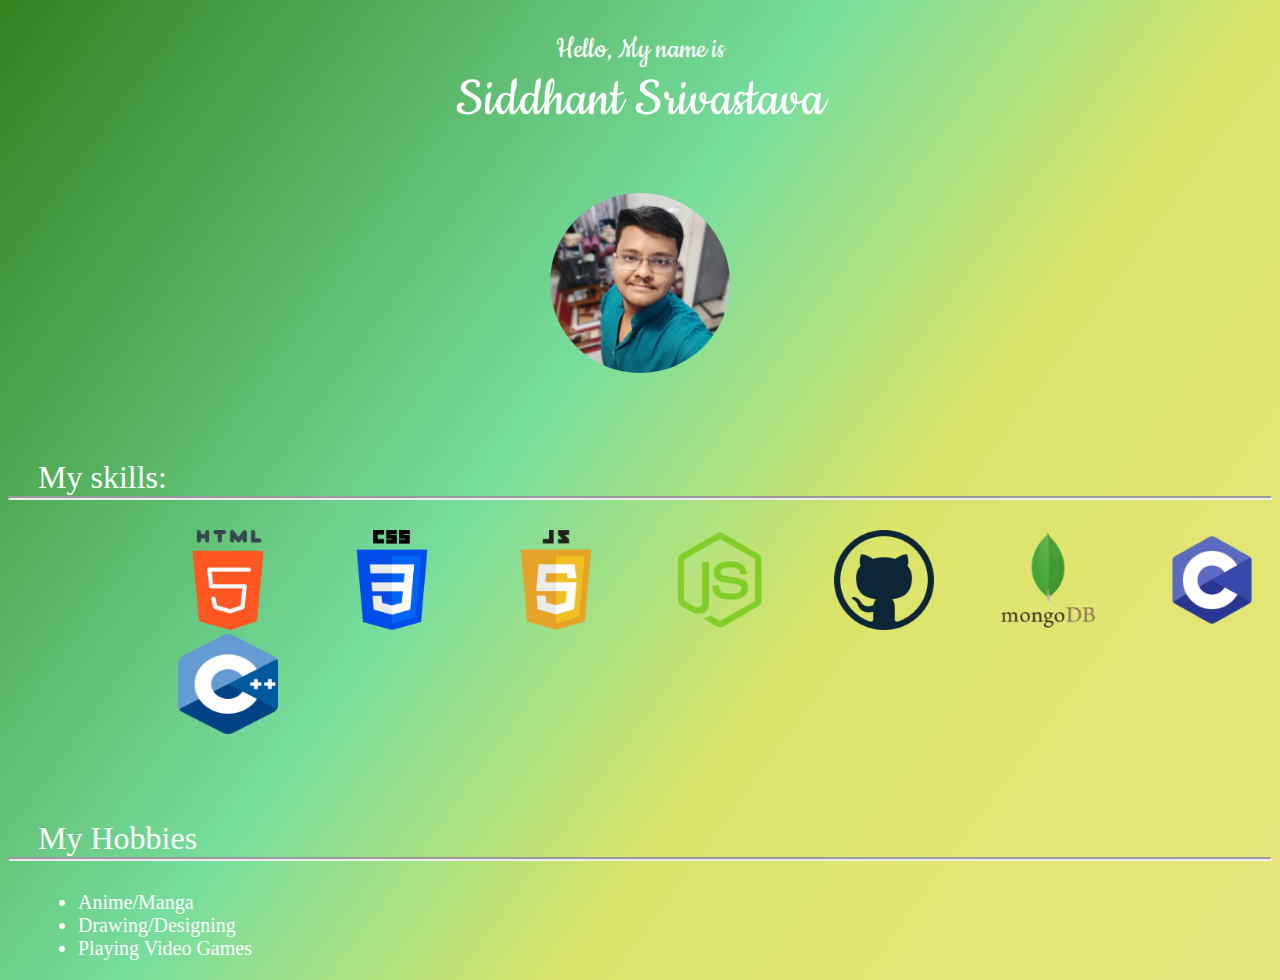
<file: about.html>
<!DOCTYPE html>
<html lang="en">
<head>
    <meta charset="utf-8">
    <title>About me</title>

    <link rel="stylesheet" href="https://stackpath.bootstrapcdn.com/bootstrap/4.1.3/css/bootstrap.min.css"
        integrity="sha384-MCw98/SFnGE8fJT3GXwEOngsV7Zt27NXFoaoApmYm81iuXoPkFOJwJ8ERdknLPMO" crossorigin="anonymous">
    <script src="https://code.jquery.com/jquery-3.3.1.slim.min.js"
        integrity="sha384-q8i/X+965DzO0rT7abK41JStQIAqVgRVzpbzo5smXKp4YfRvH+8abtTE1Pi6jizo" crossorigin="anonymous">
    </script>
    <script src="https://cdnjs.cloudflare.com/ajax/libs/popper.js/1.14.3/umd/popper.min.js"
        integrity="sha384-ZMP7rVo3mIykV+2+9J3UJ46jBk0WLaUAdn689aCwoqbBJiSnjAK/l8WvCWPIPm49" crossorigin="anonymous">
    </script>
    <script src="https://stackpath.bootstrapcdn.com/bootstrap/4.1.3/js/bootstrap.min.js"
        integrity="sha384-ChfqqxuZUCnJSK3+MXmPNIyE6ZbWh2IMqE241rYiqJxyMiZ6OW/JmZQ5stwEULTy" crossorigin="anonymous">
    </script>
    <link rel="preconnect" href="https://fonts.googleapis.com">
    <link rel="preconnect" href="https://fonts.gstatic.com" crossorigin>
    <link rel="preconnect" href="https://fonts.googleapis.com">
    <link rel="preconnect" href="https://fonts.gstatic.com" crossorigin>
    <link href="https://fonts.googleapis.com/css2?family=Montserrat:wght@900&family=Ubuntu&display=swap"
        rel="stylesheet">

    <link rel="stylesheet" href="https://use.fontawesome.com/releases/v5.15.4/css/all.css"
        integrity="sha384-DyZ88mC6Up2uqS4h/KRgHuoeGwBcD4Ng9SiP4dIRy0EXTlnuz47vAwmeGwVChigm" crossorigin="anonymous">
    <link rel="preconnect" href="https://fonts.googleapis.com">
    <link rel="preconnect" href="https://fonts.gstatic.com" crossorigin>
    <meta name="viewport" content="width=device-width, initial-scale=1.0">
    <link href="https://fonts.googleapis.com/css2?family=Montserrat:wght@500&family=Ubuntu:wght@300&display=swap"
        rel="stylesheet">
        <link rel="preconnect" href="https://fonts.googleapis.com">
<link rel="preconnect" href="https://fonts.gstatic.com" crossorigin>
<link href="https://fonts.googleapis.com/css2?family=Cookie&display=swap" rel="stylesheet">
    <link rel="stylesheet" href="about.css">
     
</head>
<body>
    <div class="container1">
<p class="intro">Hello, My name is <p class="Name">Siddhant Srivastava</p></p>
<img src="IMG_20211217_190249_171.webp" class="image" alt="">
    </div>
<div class="container2">
   <p class="Heading">My skills:</p><hr class="hr">
   <div class="images"><img src="888859.png" alt="" class="icon"> 
    <img src="css.png" alt="" class="icon">
    <img src="javascript-2038874-1720087.png" alt="" class="icon">
    <img src="node-js-1174925.webp" alt="" class="icon">
    <img src="github-512.webp" alt="" class="icon">
<img src="mongodb-5-1175140.webp" alt="" class="icon">
<img src="c-programming.png" alt="" class="icon">
<img src="1822px-ISO_C++_Logo.svg.png" alt="" class="icon">



</div>
   
</div>
<div class="container3">
    <p class="Heading">My Hobbies</p><hr class="hr">
    <ul class="Hobbies"><li>Anime/Manga</li>
    <li>Drawing/Designing</li>
<li>Playing Video Games</li></ul>
</div>
</body>
</html>
</file>
<file: about.css>
body{
    background: rgb(34,121,15);
    background: linear-gradient(126deg, rgba(34,121,15,0.9240291819852942) 1%, rgba(30,199,93,0.6047014508928572) 42%, rgba(199,214,24,0.6495193780637255) 64%, rgba(227,224,94,0.7923765209208684) 100%, rgba(238,209,0,1) 100%);}
  
.container1{
  
  
    background-image: url("https://www.transparenttextures.com/patterns/asfalt-dark.png");

    text-align: center;
   margin: 0px 0px 0px 0px;

 
   
}
.intro{
    font-size: 32px;
    padding-bottom: 0px;
    font-family: 'Cookie', cursive;
    color: white;
    margin-bottom: 0px;
}
.Name{
    font-size: 60px;
    margin-top: 0px;
    font-family: 'Cookie', cursive;
    color: white;
}
.image{
    width: 180px;
    height: 180px;
    border-radius: 50%;
    

}
.Heading{
    font-size: 32px;
    color: rgb(255, 255, 255);
    margin-bottom: 0px;
    margin-left: 30px;
}
.container2{
    background-image: url("https://www.transparenttextures.com/patterns/asfalt-dark.png");

   padding-top: 50px;
}
.icon{
    width: 100px;
    height: 100px;
    margin-left: 60px;
}
.images{
    margin-left: 100px;
    padding-left: 10px;
}
.container3{
    
    background-image: url("https://www.transparenttextures.com/patterns/asfalt-dark.png");
    padding-top: 50px;

}
.Hobbies{
    font-size: 20px;
    color: rgb(255, 255, 255);
    margin-left: 30px;

}
img:hover{
  
    transform:scale(1.05);
    filter: drop-shadow(0px 10px 3px rgb(155, 155, 155));
    
    
}
.hr{
    margin-top: 0px;
    margin-bottom: 30px;
    border-width: 2px;
}
</file>
